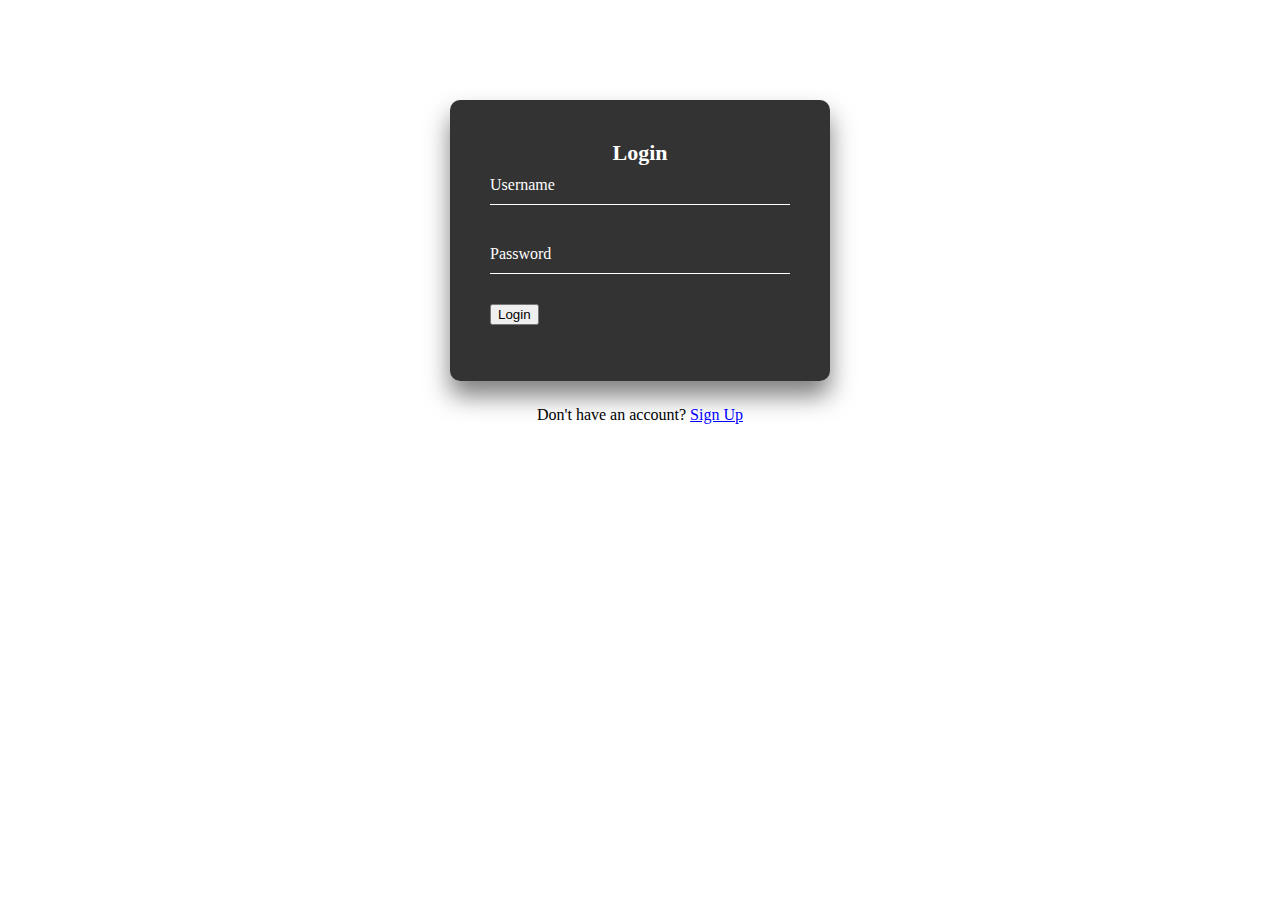
<file: index.html>
<html>
<!--<script>

function HandleLoginResponse(response)
{
        var text = JSON.parse(response);
//      document.getElementById("textResponse").innerHTML = response+"<p>";     
        document.getElementById("textResponse").innerHTML = "response: "+text+"<p>";
}

function SendLoginRequest(username,password)
{
        var request = new XMLHttpRequest();
        request.open("POST","login.php",true);
        request.setRequestHeader("Content-Type","application/x-www-form-urlencoded");
        request.onreadystatechange= function ()
        {
                
                if ((this.readyState == 4)&&(this.status == 200))
                {
                        HandleLoginResponse(this.responseText);
                }               
        }
        request.send("type=login&uname="+username+"&pword="+password);
}
</script>>-->

<style>
        .body{
                display:flex;
                justify-content:center;
                align-items:center;
                height:100vh;
                margin:0;
        }
        .login-box{
                width: 300px;
                padding: 40px;
                background: rgba(0,0,0,0.8);
                color: WHITE;
                border-radius: 10px;
                box-shadow: 0 15px 25px rgba(0,0,0,0.5);
                margin:100px auto;
                left:480px;
        }
        .login-box h1{
                margin: 00 30px;
                padding: 0;
                font-size: 22px;
                text-align: center;
        }
        .login-box .user-box{
                position: relative;
        }
        .login-box .user-box input{
                width: 100%;
                padding: 10px 0;
                font-size: 16px;
                color: WHITE;
                margin-bottom: 30px;
                border: none;
                border-bottom: 1px solid WHITE;
                outline: none;
                background: transparent;
        }
        .login-box .user-box label{
                position: absolute;
                top: 0;
                left: 0;
                padding: 10px 0;
                font-size: 16px;
                color: WHITE;
                pointer-events: none;
                transition: 0.3s;
        }
        .login-box .user-box input:focus ~ label,
        .login-box .user-box input:valid ~ label{
                top: translateY(-20px);
                left: 0;
                color:#03e9f4;
                font-size: 0px;
        }
        p {
                text-align:center;
                margin-top:-75px;
        }

</style>

<main>
<body>
        <div class = "login-box">
        <h1>Login</h1>
        <form id ="loginform" action = home.html  onsubmit= "return validateForm()" >
        <div class = "user-box">
                <input type="text" id="username" name="username" required="">
                <label>Username</label>
        </div>
        <div class = "user-box">
                <input type="password" id="password" name="password" required="">
                <label>Password</label>
     </div>
        <div class = "register-box">
                <button type = "submit">Login</button>
        </div>
        </form>
        </div>

        <p>Don't have an account?
        <a href ="http://172.25.199.66/register.html" style = "color: blue; text-decoration: underline;" >Sign Up</a>
        </p>
</main>
<!--awaiting response-->
<script>
        //SendLoginRequest("kehoed","12345");

/*
        function validateForm(){
                var username = document.getElementById('username').value;
                var password = document.getElementById('password').value;

                if(username === "admin" && password === "admin"){
                        window.location.href = "home.html";
                } else {
                        alert("Invalid credentials, please try again.");
                        return false;
                }
        }       
*/
        const loginform = document.getElementById('loginform');
        loginform.addEventListener('submit', (e) => {
                e.preventDefault();

                const username = document.getElementById('username').value;
                const password = document.getElementById('password').value;


                const users = JSON.parse(localStorage.getItem('users')) || [];

                if (username === "admin" && password === "admin"){
                        window.location.href = "home.html";
                }
                        

                const user = users.find(u => u.username === username && u.password === password);
                if (user) {
                        alert('logged in');
                        window.location.href = 'home.html';
                } else {
                        alert('invalid');
                }
        });
</script>
</body>
</html>
</file>
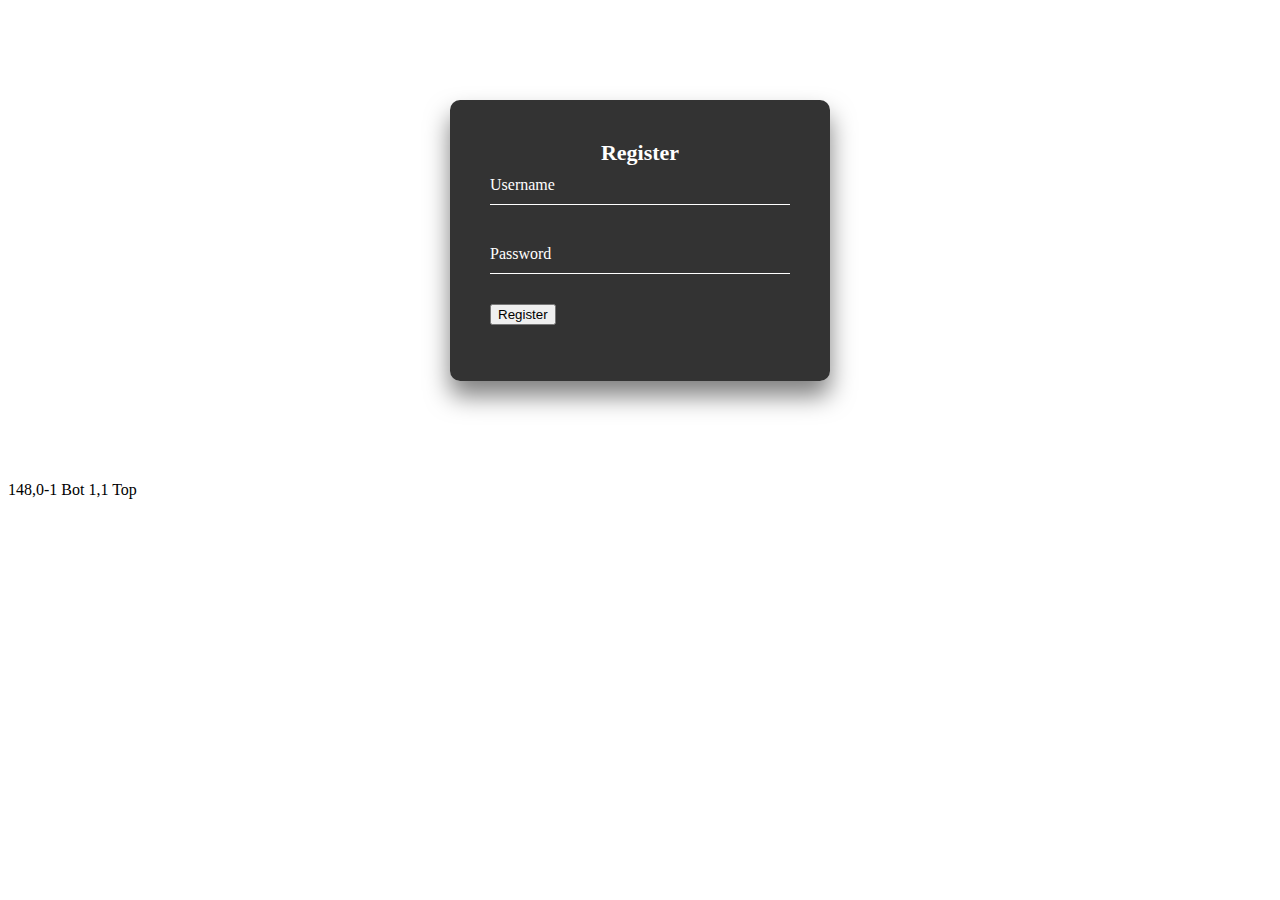
<file: register.html>
<html>
        <!--<script>

function HandleLoginResponse(response)
{
        var text = JSON.parse(response);
//      document.getElementById("textResponse").innerHTML = response+"<p>";
        document.getElementById("textResponse").innerHTML = "response: "+text+"<p>";
}

function SendLoginRequest(username,password)
{
        var request = new XMLHttpRequest();
        request.open("POST","login.php",true);
        request.setRequestHeader("Content-Type","application/x-www-form-urlencoded");
        request.onreadystatechange= function ()
        {

                if ((this.readyState == 4)&&(this.status == 200))
                {
                        HandleLoginResponse(this.responseText);
                }
            }               
        }
        request.send("type=login&uname="+username+"&pword="+password);
}
</script>>-->


<style>
        .body{
                display:flex;
                justify-content:center;
                align-items:center;
                height:100vh;
                margin:0;
        }
        .login-box{
                width: 300px;
                padding: 40px;
                background: rgba(0,0,0,0.8);
                color: WHITE;
                border-radius: 10px;
                box-shadow: 0 15px 25px rgba(0,0,0,0.5);
                margin:100px auto;
                left:480px;
        }
        .login-box h1{
                margin: 00 30px;
                padding: 0;
                font-size: 22px;
                text-align: center;
        }
        .login-box .user-box{
                position: relative;
        }
        .login-box .user-box input{
                width: 100%;
                padding: 10px 0;
                font-size: 16px;
                color: WHITE;
                margin-bottom: 30px;
                border: none;
                border-bottom: 1px solid WHITE;
                outline: none;
                background: transparent;
        }
        .login-box .user-box label{
                position: absolute;
                top: 0;
                left: 0;
                padding: 10px 0;
                font-size: 16px;
                color: WHITE;
                pointer-events: none;
                transition: 0.3s;
        }
        .login-box .user-box input:focus ~ label,
        .login-box .user-box input:valid ~ label{
                top: translateY(-20px);
                left: 0;
                color:#03e9f4;
                font-size: 0px;
        }
</style>

<main>
<body>
        <div class = "login-box">
        <h1>Register</h1>
        <form id ="registerform"><!-- action = "index.html" onsubmit= "return validateForm()">-->
        <div class = "user-box">
                <input type="text" id="username" name="username" required="">
                <label>Username</label>
        </div>
        <div class = "user-box">
                <input type="password" id="password" name="password" required="">
                <label>Password</label>
        </div>
        <div class = "register-box">
                <button type = "submit">Register</button>
           </div>
        </form>
        </div>

</main> 
<!--awaiting response-->
<script>
        //SendLoginRequest("kehoed","12345");

/*      
        function validateForm(){
                var username = document.getElementById('username').value;
                var password = document.getElementById('password').value;

                if(username === "admin" && password === "admin"){
                        window.location.href = "index.html";
                } else {
                        alert("Invalid credentials, please try again.");

            return false;
                }
        }       
*/

        const register = document.getElementById("registerform");
        register.addEventListener('submit', function(e) {
                e.preventDefault();
                const username = document.getElementById('username').value;
                const password = document.getElementById('password').value;
                
                let users = JSON.parse(localStorage.getItem('users')) || [];
                users.push({ username, password});
                localStorage.setItem('users', JSON.stringify(users));


        //      localStorage.setItem('username', username);
        //      localStorage.setItem('password', password);

                console.log("saved users:", localStorage.getItem('users'));
                window.location.href = "index.html";
        });
        

</script>
</body>
</html>

                                                                                                                                                                                                                                                                                                                                                                                              148,0-1       Bot


                                                                                                                                                                                                                                                                                                                                                                                              1,1           Top
</file>
